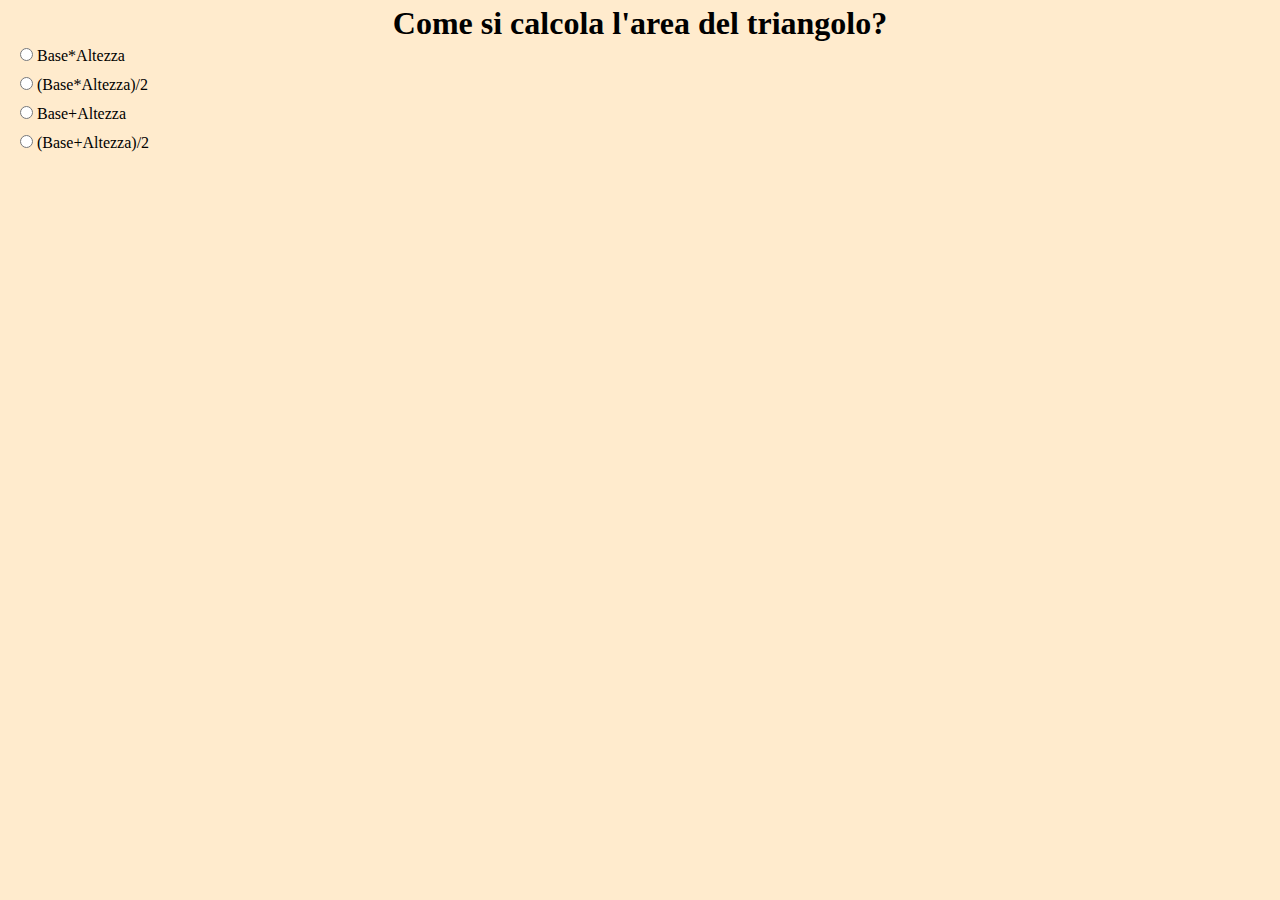
<file: Esercizio 2Bis/index.html>
<!DOCTYPE html>
<html lang="en">
<head>
    <meta charset="UTF-8">
    <meta http-equiv="X-UA-Compatible" content="IE=edge">
    <meta name="viewport" content="width=device-width, initial-scale=1.0">
    <link rel="stylesheet" href="style.css">
    <title>Esercizio 2Bis</title>

    <script>
        function RispEsatta() {
            alert ("Risposta esatta!");
        }

        function RispErrata() {
            alert ("Risposta errata!");
        }

    </script>

</head>
<body>
    <h1>Come si calcola l'area del triangolo?</h1>
    <form name="Form">
        <input type="radio" name="radio" onclick="RispErrata()"> Base*Altezza <br>
        <input type="radio" name="radio" onclick="RispEsatta()"> (Base*Altezza)/2 <br>
        <input type="radio" name="radio" onclick="RispErrata()"> Base+Altezza <br>
        <input type="radio" name="radio" onclick="RispErrata()"> (Base+Altezza)/2
    </form>
</body>
</html>
</file>
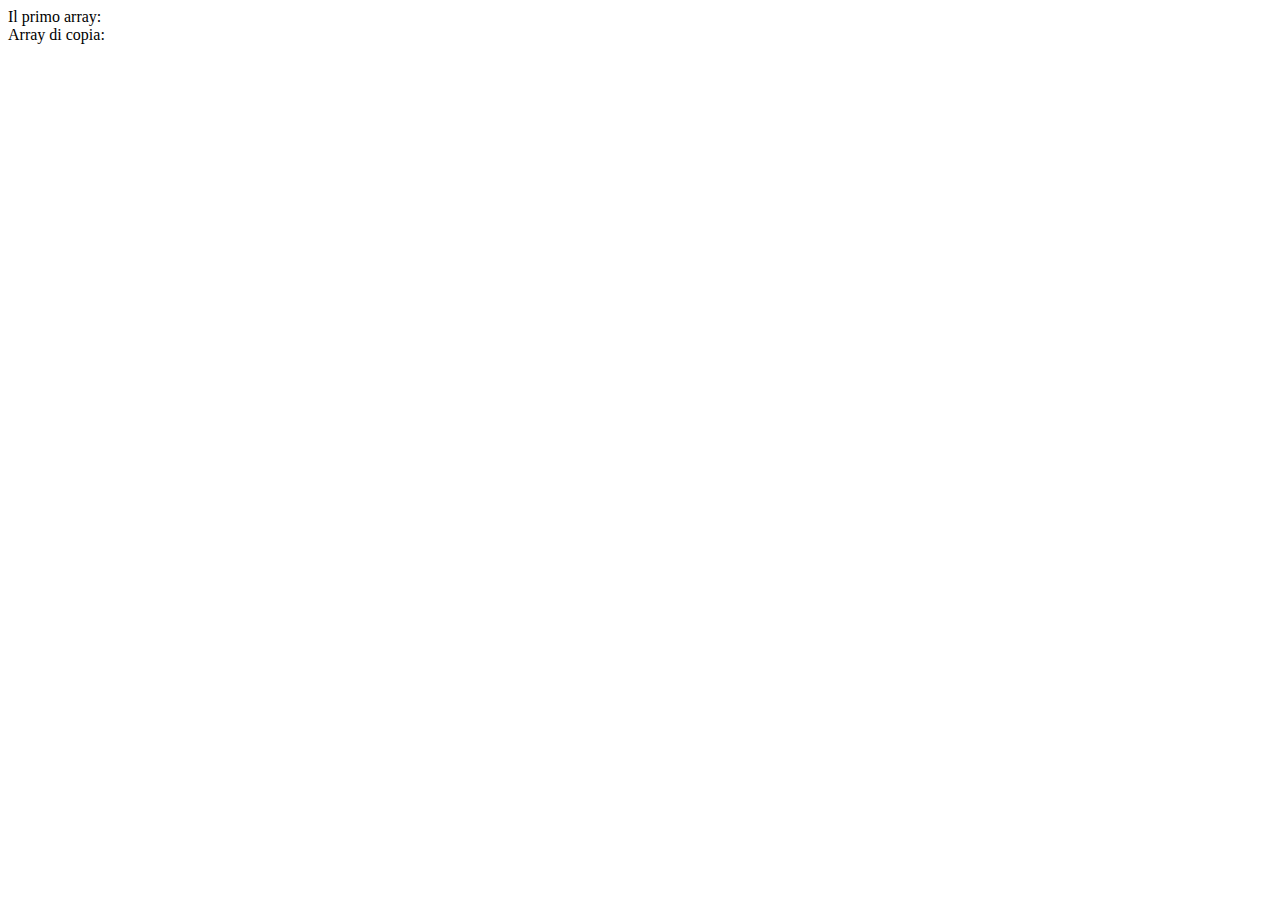
<file: Esercizi Array/Esercizio 2/index.html>
<!DOCTYPE html>
<html lang="en">
<head>
    <meta charset="UTF-8">
    <meta http-equiv="X-UA-Compatible" content="IE=edge">
    <meta name="viewport" content="width=device-width, initial-scale=1.0">
    <title>Esercizio 2</title>

    <script>

        var K;
        k = prompt ("Quanti numeri vuoi inserire?");

        var Valori = new Array(k);

        for (var i=0; i<k; i++) {
            Valori[i] = prompt ("Inserisci il numero:");
        }
        alert ("Array inserito con successo!");

        var Valori_Copia = new Array(k);

        for (var i=0; i<k; i++) {
            Valori_Copia[i] = Valori [i]
        }

        document.write ("Il primo array: "+Valori+"<br>");
        document.write ("Array di copia: "+Valori_Copia);

    </script>

</head>
<body>
    
</body>
</html>
</file>
<file: Esercizio 2Bis/style.css>
*{
    margin: 0;
    box-sizing: border-box;
}

body {
    background-color: blanchedalmond;
    font-family: Georgia, 'Times New Roman', Times, serif;
}

h1 {
    margin: 5px;
    text-align: center;
}

form {
    margin-left: 20px;
}
input {
    margin-bottom: 15px;
}
</file>
